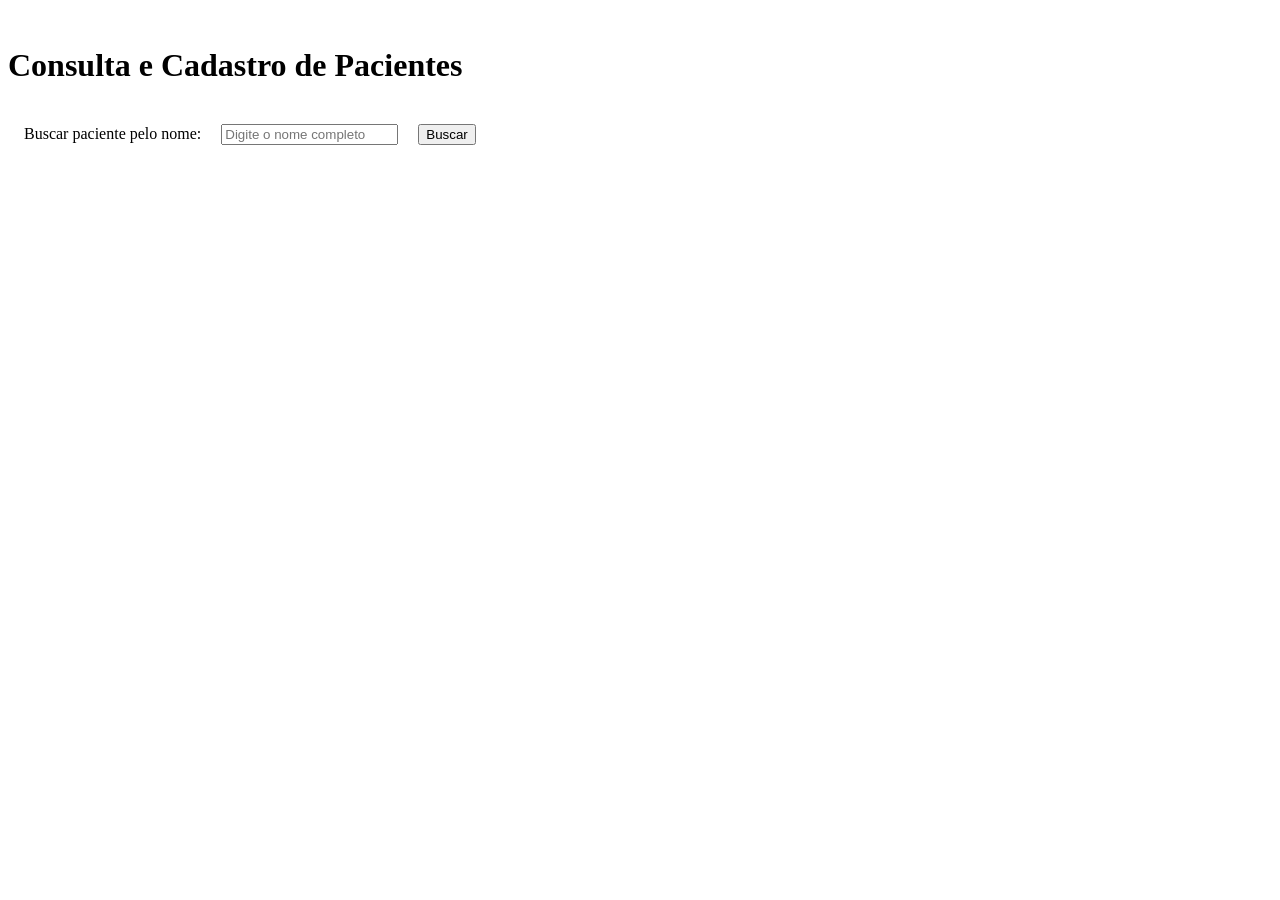
<file: README.html>
<!DOCTYPE html>
<html lang="pt-BR">
<head>
  <meta charset="UTF-8">
  <meta name="viewport" content="width=device-width, initial-scale=1.0">
  <title>Consulta de Pacientes</title>
  <style>
    body {
      font-family: Arial, sans-serif;
      background: #f5f7fb;
      padding: 30px;
    }
    h1 { text-align: center; color: #333; }
    form, .dados {
      background: white;
      padding: 25px;
      border-radius: 10px;
      box-shadow: 0 4px 8px rgba(0,0,0,0.1);
      max-width: 600px;
      margin: 20px auto;
    }
    h2, h3 { color: #007bff; border-bottom: 1px solid #eee; padding-bottom: 5px; margin-top: 25px; }
    label { display: block; margin-top: 15px; font-weight: bold; color: #555; }
    input, textarea, button {
      width: 100%;
      padding: 10px;
      margin-top: 5px;
      border: 1px solid #ccc;
      border-radius: 6px;
      box-sizing: border-box;
    }
    button {
      background: #28a745; /* Cor verde para ação de salvar */
      color: white;
      border: none;
      cursor: pointer;
      margin-top: 20px;
      transition: background 0.3s;
    }
    #buscaForm button {
      background: #007bff; /* Cor azul para ação de buscar */
    }
    button:hover { background: #0056b3; }
    .historico { background: #f8f9fa; padding: 15px; margin-top: 15px; border-radius: 8px; border: 1px solid #eee; }
    .historico p { margin: 5px 0; border-bottom: 1px dotted #ccc; padding-bottom: 5px; }
    .historico p:last-child { border-bottom: none; }
    #mensagem { margin-top: 15px; font-weight: bold; }
  </style>
</head>
<body>
  <h1>Consulta e Cadastro de Pacientes</h1>

  <form id="buscaForm">
    <label>Buscar paciente pelo nome:</label>
    <input type="text" id="buscaNome" required placeholder="Digite o nome completo">
    <button type="submit">Buscar</button>
  </form>

  <div id="dadosPaciente" class="dados" style="display:none;">
    <h2>Dados do Paciente</h2>
    <p><b>Nome:</b> <span id="pNome"></span></p>
    <p><b>CPF:</b> <span id="pCPF"></span></p>
    <p><b>Tratamento:</b> <span id="pTratamento"></span></p>
    <p><b>Preço da Sessão:</b> R$ <span id="pPreco"></span></p>
    <p><b>Sessões neste mês:</b> <span id="pSessoes"></span></p>
    <p><b>Total no mês:</b> R$ <span id="pTotal"></span></p>

    <h3>Histórico de Sessões</h3>
    <div id="pHistorico" class="historico"></div>

    <h3>Registrar Nova Sessão</h3>
    <form id="novaSessao">
      <input type="hidden" name="nome" id="nNome">
      <input type="hidden" name="cpf" id="nCPF">
      <input type="hidden" name="data_nascimento" id="nNasc">
      <input type="hidden" name="tratamento" id="nTrat">
      <input type="hidden" name="preco" id="nPreco">

      <label>Data da Sessão:</label>
      <input type="date" name="data_sessao" required>

      <label>Anotação (Opcional):</label>
      <textarea name="anotacao" rows="3" placeholder="Anotações da sessão..."></textarea>

      <button type="submit">Salvar Sessão</button>
    </form>
    <p id="mensagem"></p>
  </div>

  <script>
    // LINK FINAL DO SEU GOOGLE APPS SCRIPT
    const scriptURL = "https://script.google.com/macros/s/AKfycbxwiOvj9ffd8Tn2SA0CaATKduzRocduv9Cd6pwdwrVGzDuaScc-2qpTc2_XLF7PkyrX/exec";

    // Função para buscar paciente
    document.getElementById("buscaForm").addEventListener("submit", async e => {
      e.preventDefault();
      const nome = document.getElementById("buscaNome").value.trim();
      if (!nome) return;

      document.getElementById("dadosPaciente").style.display = "none";
      document.getElementById("pHistorico").innerHTML = "Buscando...";

      try {
        const res = await fetch(`${scriptURL}?nome=${encodeURIComponent(nome)}`);
        const dados = await res.json();

        if (dados.erro) {
          alert(dados.erro);
          document.getElementById("pHistorico").innerHTML = "";
          return;
        }

        const p = dados.paciente;
        document.getElementById("dadosPaciente").style.display = "block";
        document.getElementById("pNome").textContent = p.nome;
        document.getElementById("pCPF").textContent = p.cpf;
        document.getElementById("pTratamento").textContent = p.tratamento;
        document.getElementById("pPreco").textContent = parseFloat(p.preco).toFixed(2);
        document.getElementById("pSessoes").textContent = dados.sessoesNoMes;
        document.getElementById("pTotal").textContent = parseFloat(dados.totalMes).toFixed(2);

        // Preencher campos escondidos para o formulário de nova sessão
        document.getElementById("nNome").value = p.nome;
        document.getElementById("nCPF").value = p.cpf;
        document.getElementById("nNasc").value = p.data_nascimento;
        document.getElementById("nTrat").value = p.tratamento;
        document.getElementById("nPreco").value = p.preco;

        // Montar Histórico
        const historicoHTML = dados.historico.map(h => 
          `<p><b>${h.data_sessao}</b>: ${h.anotacao || "(sem anotação)"}</p>`
        ).join("");
        document.getElementById("pHistorico").innerHTML = historicoHTML || "<p>Nenhum histórico encontrado.</p>";
      } catch (error) {
        alert("Erro ao conectar com o servidor.");
        document.getElementById("pHistorico").innerHTML = "";
      }
    });

    // Função para salvar nova sessão
    document.getElementById("novaSessao").addEventListener("submit", async e => {
      e.preventDefault();
      const form = e.target;
      const formData = new FormData(form);
      formData.append("acao", "registrarSessao"); // Nome da ação para o Apps Script

      const msg = document.getElementById("mensagem");
      msg.textContent = "Enviando...";
      msg.style.color = "blue";

      try {
        const res = await fetch(scriptURL, { method: "POST", body: formData });
        if (res.ok) {
          const result = await res.json();
          if (result.sucesso) {
            msg.textContent = "Sessão registrada com sucesso!";
            msg.style.color = "green";
            form.reset();
          } else {
            msg.textContent = result.erro || "Erro desconhecido ao registrar sessão.";
            msg.style.color = "red";
          }
        } else {
          msg.textContent = "Erro de conexão com o servidor.";
          msg.style.color = "red";
        }
      } catch (error) {
        msg.textContent = "Falha na comunicação de rede.";
        msg.style.color = "red";
      }
    });
  </script>
</body>
</html>
</file>
